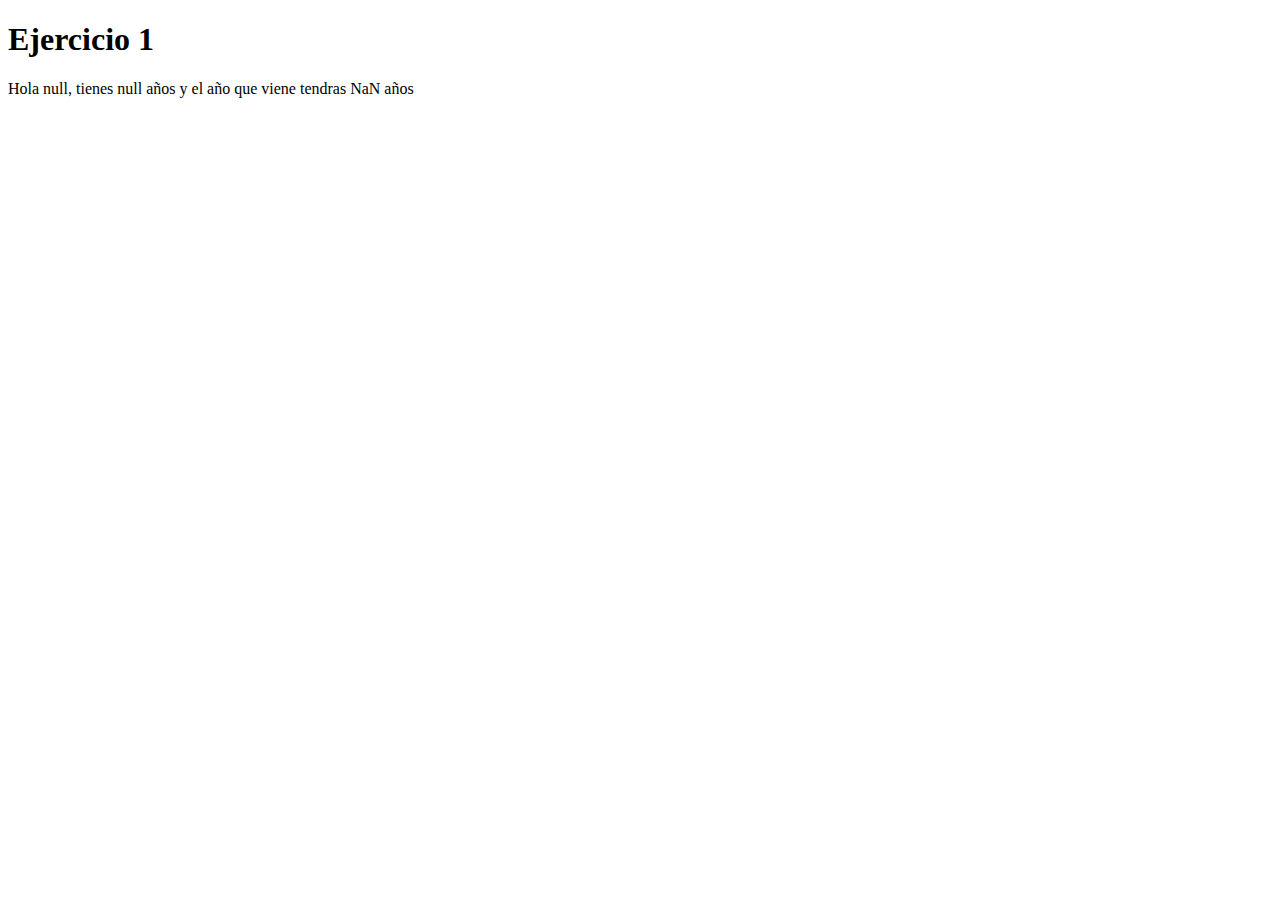
<file: ejer1/index.html>
<!DOCTYPE html>
<html lang="en">

<head>
    <meta charset="UTF-8">

    <title>Ejer1</title>
</head>

<body>
    <h1>Ejercicio 1</h1>
</body>
<div id="user_info"></div>

<script src="my_js.js"></script>
</html>
</file>
